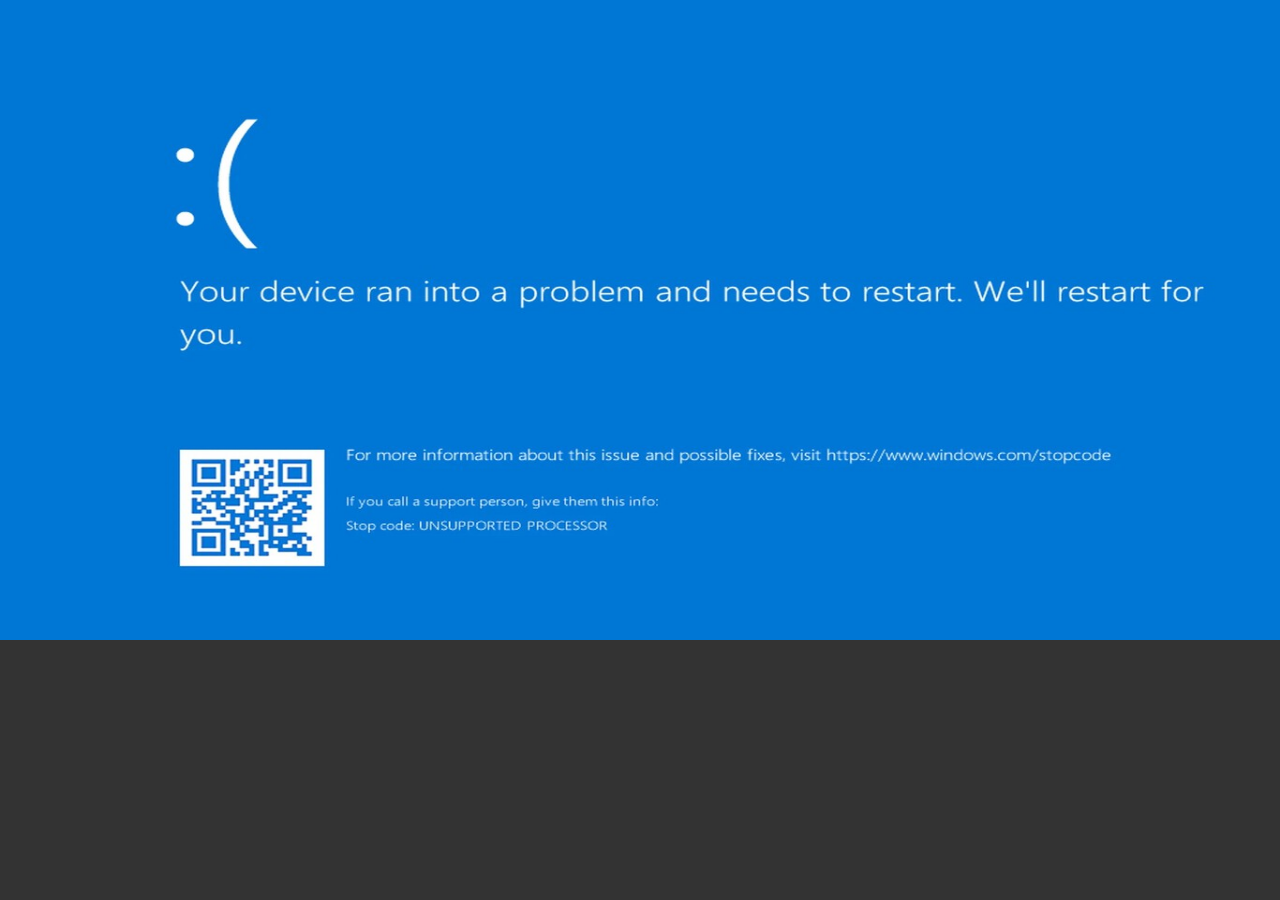
<file: index.html>
<!DOCTYPE html>
<html>
    <head>
        <style>
            body, html{
                width: 100%; height:100%;
                margin: 0; padding: 0;
                overflow: hidden;
                background: #333;
            }
            img{
                position: absolute;
                left: 50%; transform: translateX(-50%);
                max-width: 100%; max-height: 100%;
                width: 100%;
                aspect-ratio: 2/1;
            }
        </style>
    </head>
    <body style="width: 100%; height: 100%;">
        <img src="./assets/K6OWVM5JZJHBDAVHKTQ66JA2FA.jpeg"
    </body>
</html>
</file>
